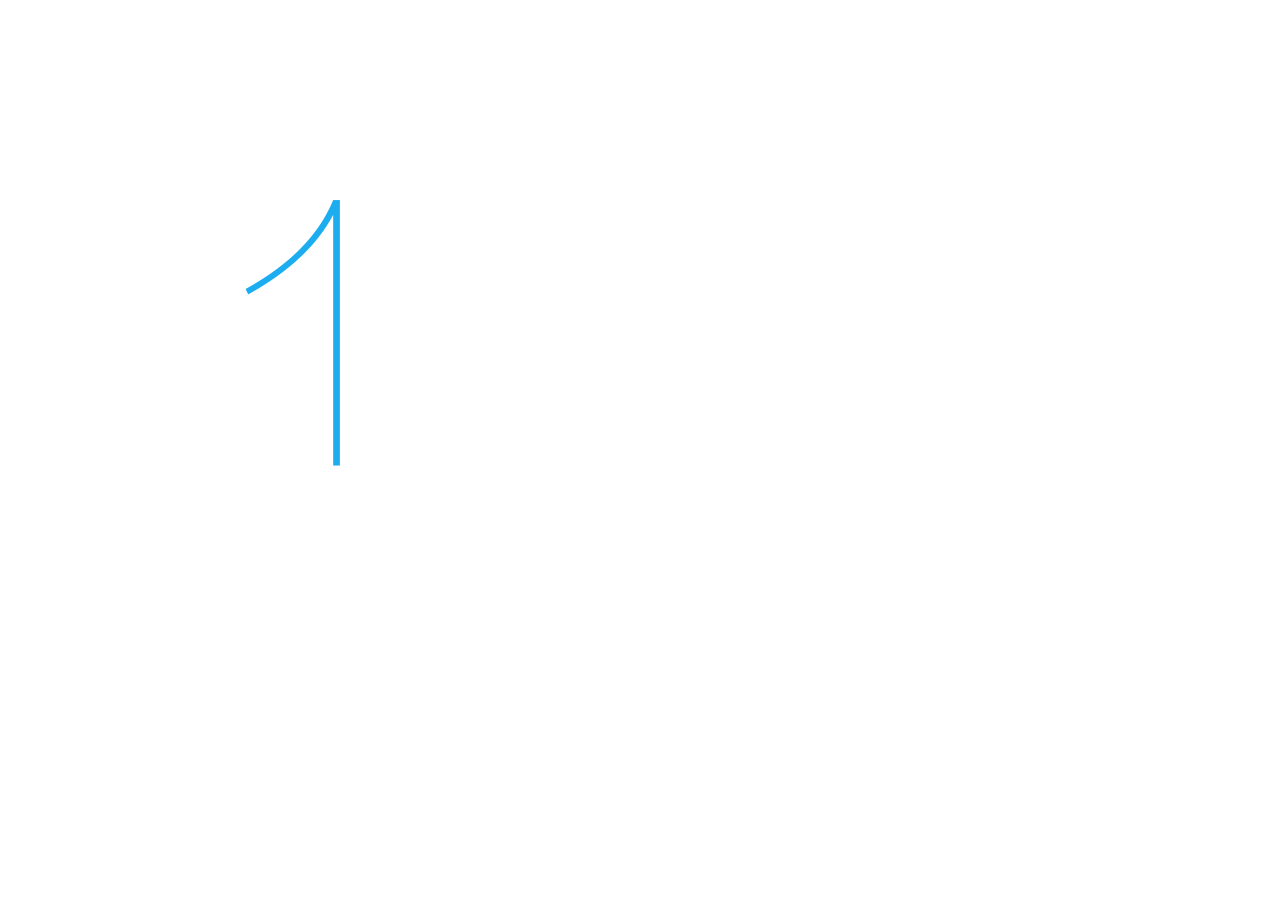
<file: count/index.html>
<!doctype html>
<html>
<head>
<meta charset="utf-8">
<meta name="renderer" content="webkit">
<title>数字翻页</title>
<meta name="keywords" content="" />
<meta name="description" content="" />
<link rel="shortcut icon" href="/favicon.ico" />
<link rel="stylesheet" type="text/css" href="style.css">
</head>
<body>
    <div class="stage-state-default">
    <ul class="stage-1-icon">
        <li class="stage-1-icon-1">
            <span class="stage-1-icon-top"></span>
            <span class="stage-1-icon-bottom"></span>
        </li>

        <li class="stage-1-icon-2">
            <span class="stage-1-icon-top"></span>
            <span class="stage-1-icon-bottom"></span>
        </li>
        <li class="stage-1-icon-3">
            <span class="stage-1-icon-top"></span>
            <span class="stage-1-icon-bottom"></span>
        </li>
        <li class="stage-1-icon-4">
            <span class="stage-1-icon-top"></span>
            <span class="stage-1-icon-bottom"></span>
        </li>
        <li class="stage-1-icon-5">
            <span class="stage-1-icon-top"></span>
            <span class="stage-1-icon-bottom"></span>
        </li>
        <li class="stage-1-icon-6">
            <span class="stage-1-icon-top"></span>
            <span class="stage-1-icon-bottom"></span>
        </li>
        <li class="stage-1-icon-7">
            <span class="stage-1-icon-top"></span>
            <span class="stage-1-icon-bottom"></span>
        </li>
    </ul>
    </div>
</body>
</html>
</file>
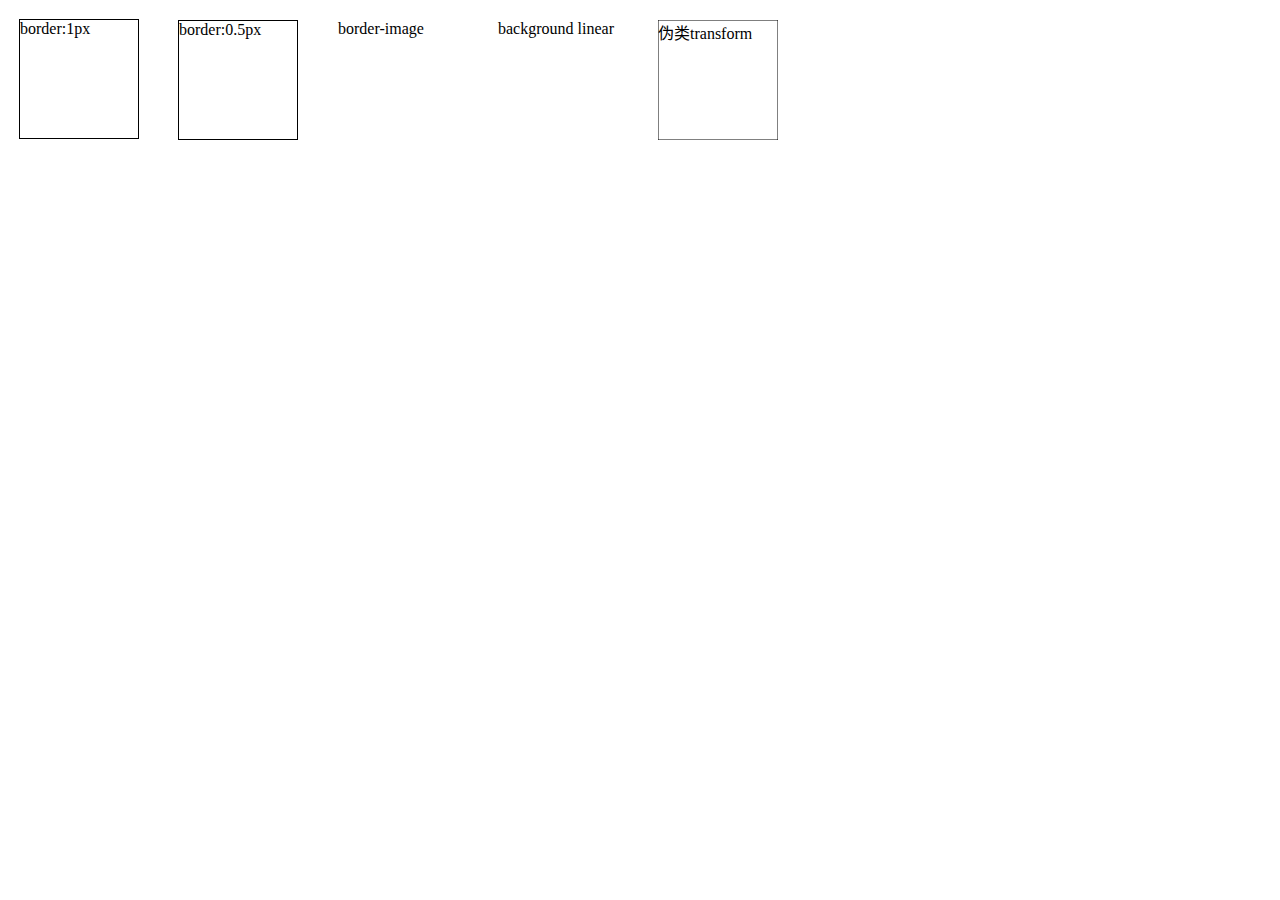
<file: demo/h5/1px.html>
<!DOCTYPE html>
<html lang="zh-CN">
    <head>
        <meta charset="utf-8">
        <meta content="width=device-width,initial-scale=1.0,maximum-scale=1.0,user-scalable=no" name="viewport">
        <meta content="yes" name="apple-mobile-web-app-capable">
        <meta content="black" name="apple-mobile-web-app-status-bar-style">
        <meta content="telephone=no" name="format-detection">
        <meta content="email=no" name="format-detection">
        <meta name="keywords" content="" />
        <meta name="description" content="" />
        <title>1px问题</title>
        <link rel="stylesheet" href="./css/style.css">
    </head>
    <body>
        <!-- 页面结构[[ -->
        <div class="px-box">border:1px</div>
        <div class="px-box-border">border:0.5px</div>
        <div class="px-box-bgimage">border-image</div>
        <div class="px-box-linear">background linear</div>
        <div class="px-box-ps">伪类transform</div>
        <!-- 页面结构]] -->
    </body>
    
</html>
</file>
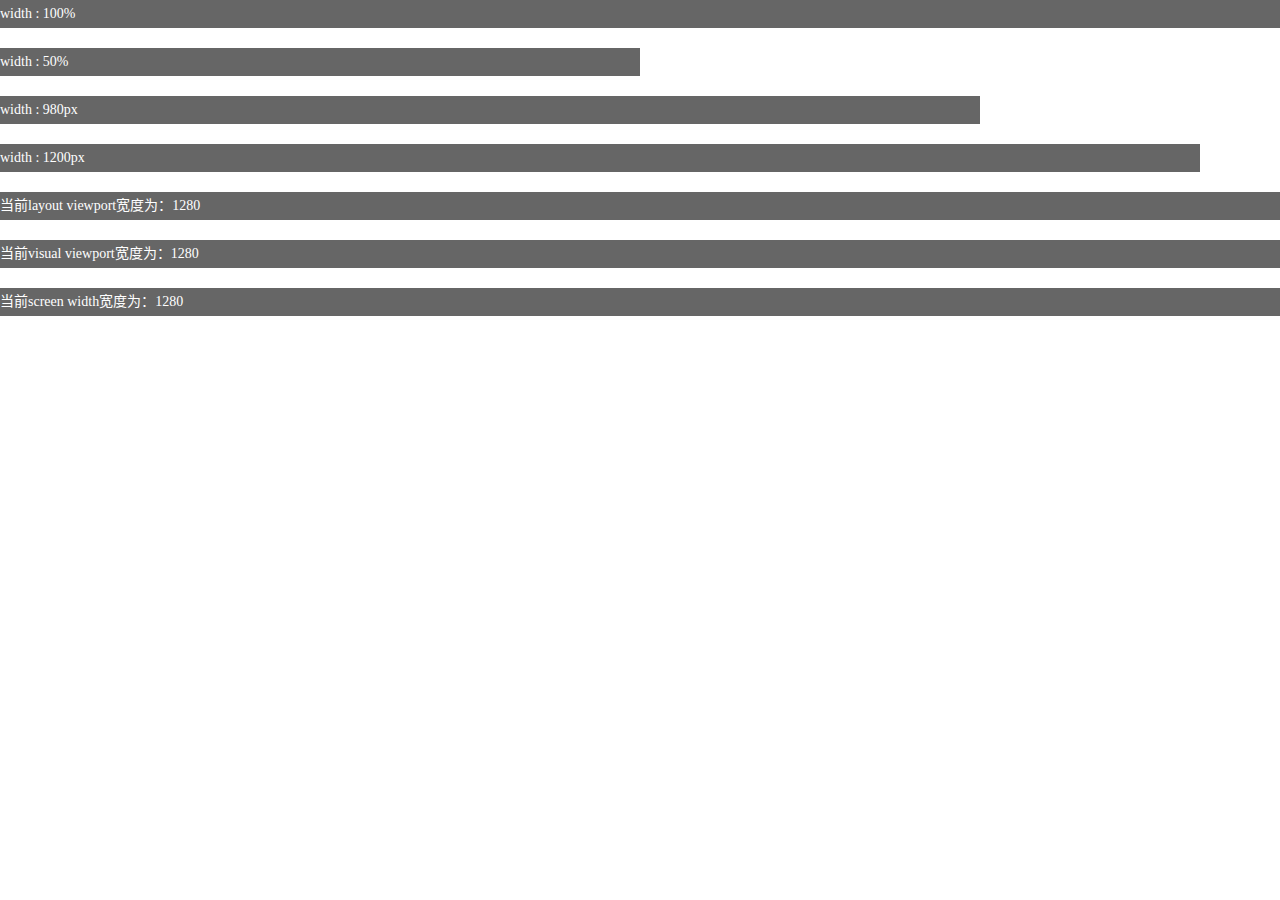
<file: demo/h5/device_width.html>
<!DOCTYPE html>
<html lang="zh-CN">
    <head>
        <meta charset="utf-8">
        <meta content="width=device-width,initial-scale=1.0,maximum-scale=1.0,user-scalable=no" name="viewport">
        <meta content="yes" name="apple-mobile-web-app-capable">
        <meta content="black" name="apple-mobile-web-app-status-bar-style">
        <meta content="telephone=no" name="format-detection">
        <meta content="email=no" name="format-detection">
        <meta name="keywords" content="" />
        <meta name="description" content="" />
        <title>device-width宽度测试</title>
        <link rel="stylesheet" href="./css/style.css">
    </head>
    <body>
        <!-- 页面结构[[ -->
        <div class="box" style="width: 100%">width : 100%</div>
        <div class="box" style="width: 50%">width : 50%</div>
        <div class="box" style="width: 980px">width : 980px</div>
        <div class="box" style="width: 1200px">width : 1200px</div>
        <div id="layout_viewport" class="box">layout viewport宽度</div>
        <div id="visual_viewport" class="box">visual viewport宽度</div>
        <div id="screen_width" class="box">device viewport宽度</div>
        <!-- 页面结构]] -->
    </body>
    <script>
        var layout_viewport = document.body.clientWidth;
        document.getElementById('layout_viewport').innerHTML = "当前layout viewport宽度为：" + layout_viewport;

        var visual_viewport = window.innerWidth;
        document.getElementById('visual_viewport').innerHTML = "当前visual viewport宽度为：" + visual_viewport;

        var screen_width = screen.width;
        document.getElementById('screen_width').innerHTML = "当前screen width宽度为：" + screen_width;
    </script>
</html>
</file>
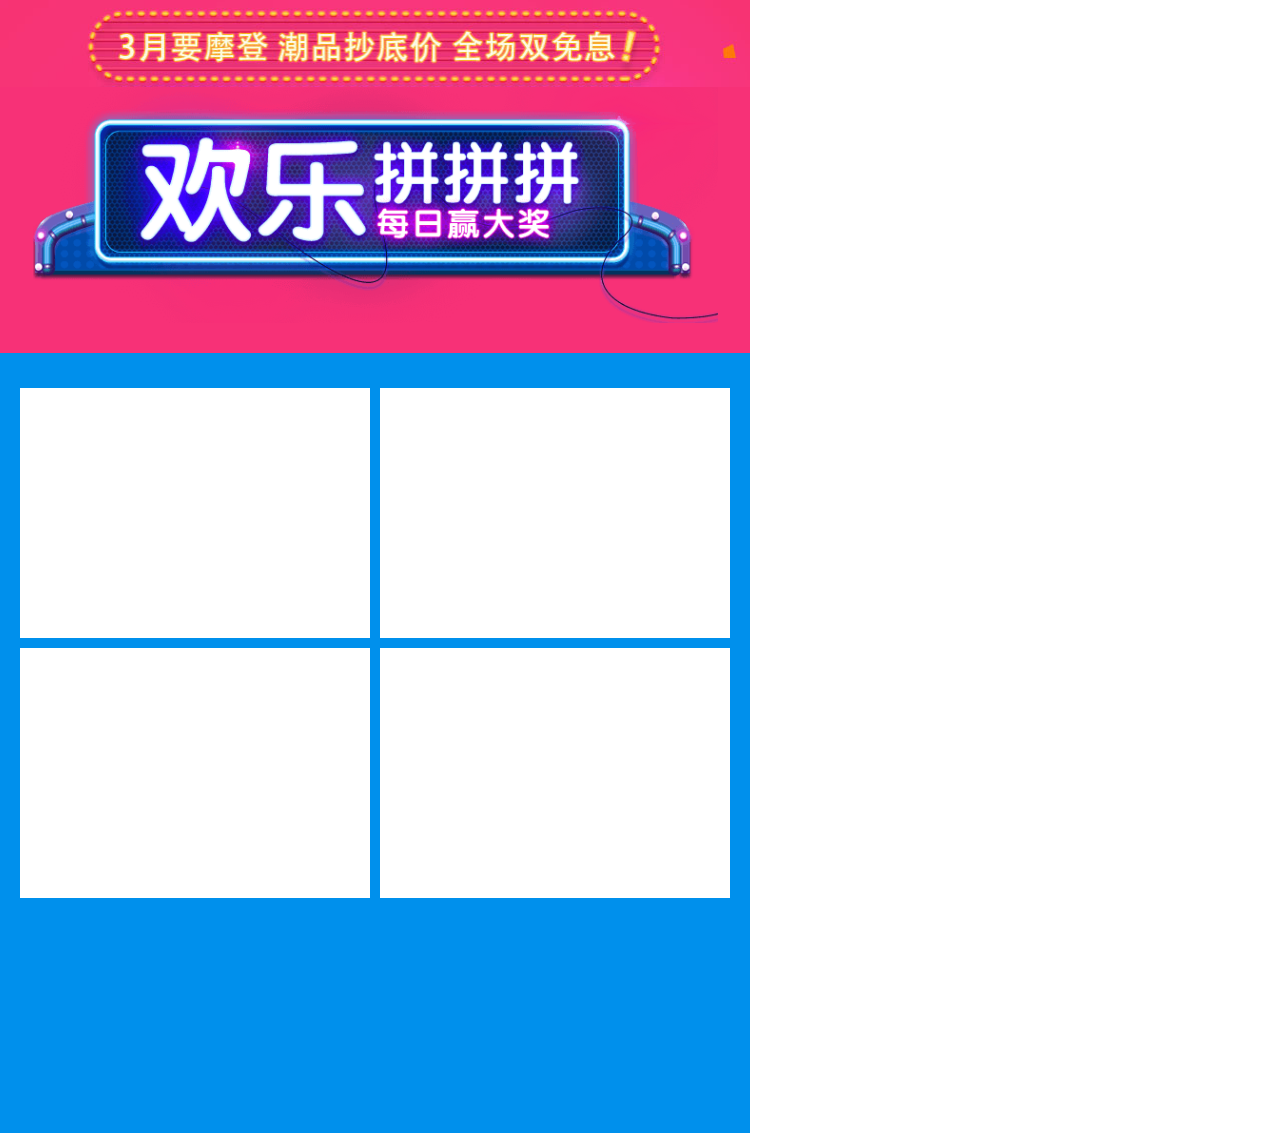
<file: demo/h5/fixwidth.html>
<!DOCTYPE html>
<html lang="zh-CN">
    <head>
        <meta charset="utf-8">
        <meta content="yes" name="apple-mobile-web-app-capable">
        <meta content="black" name="apple-mobile-web-app-status-bar-style">
        <meta content="telephone=no" name="format-detection">
        <meta content="email=no" name="format-detection">
        <meta name="keywords" content="" />
        <meta name="description" content="" />
        <!-- 设备判断js开始 -->
        <script type="text/javascript">
            if (/Android (\d+\.\d+)/.test(navigator.userAgent)) {
                var version = parseFloat(RegExp.$1)
                if (version > 2.3) {
                    var phoneScale = parseInt(window.screen.width) / 750
                    document.write('<meta name="viewport" content="width=750,minimum-scale=' + phoneScale + ',maximum-scale=' + phoneScale + ',target-densitydpi=device-dpi">')
                } else {
                    document.write('<meta name="viewport" content="width=750,target-densitydpi=device-dpi">')
                }
            } else {
                document.write('<meta name="viewport" content="width=750,user-scalable=no,minimal-ui">')
                //document.write('<meta name="viewport" content="width=375,initial-scale=0.5, maximum-scale=0.5, minimum-scale=0.5, user-scalable=no">')
            }
        </script>
        <title>viewport固定值的使用</title>
        <link rel="stylesheet" href="./css/fix.css">
    </head>
    <body>
        <!-- 页面结构[[ -->
        <article class="wrap">
            <img src="./img/banner.jpg"/>
            <section class="page">
                <img src="./img/head.png"/>
            </section>
            <section class="w750">
                <ul class="list">
                    <li><div></div></li>    
                    <li><div></div></li>    
                    <li><div></div></li>    
                    <li><div></div></li>    
                </ul>
            </section>
        </article>
        <!-- 页面结构]] -->
    </body>
</html>
</file>
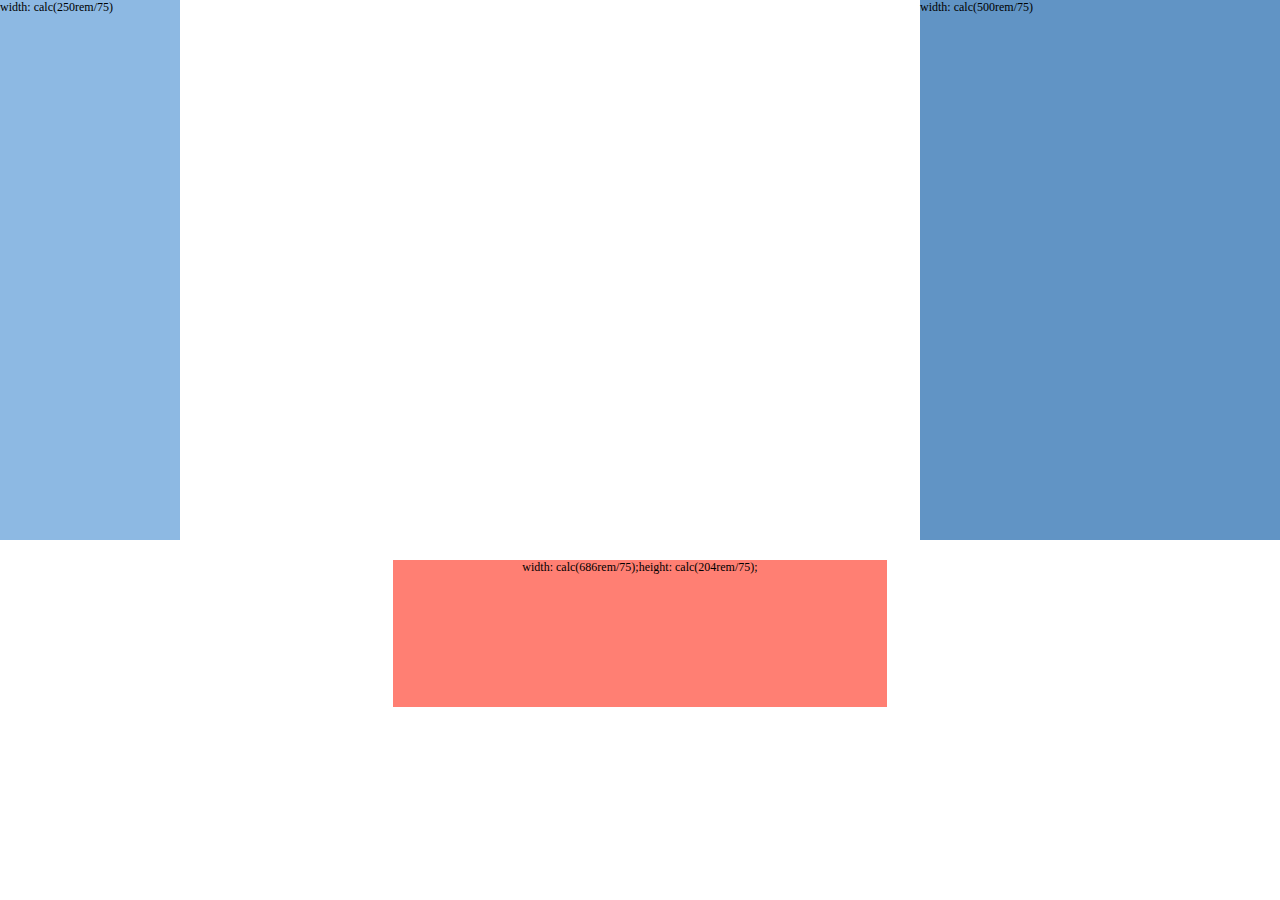
<file: demo/h5/flexible_rem.html>
<!DOCTYPE html>
<html lang="zh-CN">
    <head>
        <meta charset="utf-8">
        <meta content="width=device-width,initial-scale=1.0,maximum-scale=1.0,user-scalable=no" name="viewport">
        <meta content="yes" name="apple-mobile-web-app-capable">
        <meta content="black" name="apple-mobile-web-app-status-bar-style">
        <meta content="telephone=no" name="format-detection">
        <meta content="email=no" name="format-detection">
        <meta name="keywords" content="" />
        <meta name="description" content="" />
        <title>Flexible方案</title>
        <link rel="stylesheet" href="./css/flexible.css">
        <script src="./js/flexible.js"></script>
    </head>
    <body>
        <!-- 页面结构[[ -->
        <div class="full">
            <div class="full-l">width: calc(250rem/75)</div>
            <div class="full-r">width: calc(500rem/75)</div>
        </div>
        <section class="center">
            <div class="pink">width: calc(686rem/75);height: calc(204rem/75);</div>
        </section>
        <!-- 页面结构]] -->
    </body>
</html>
</file>
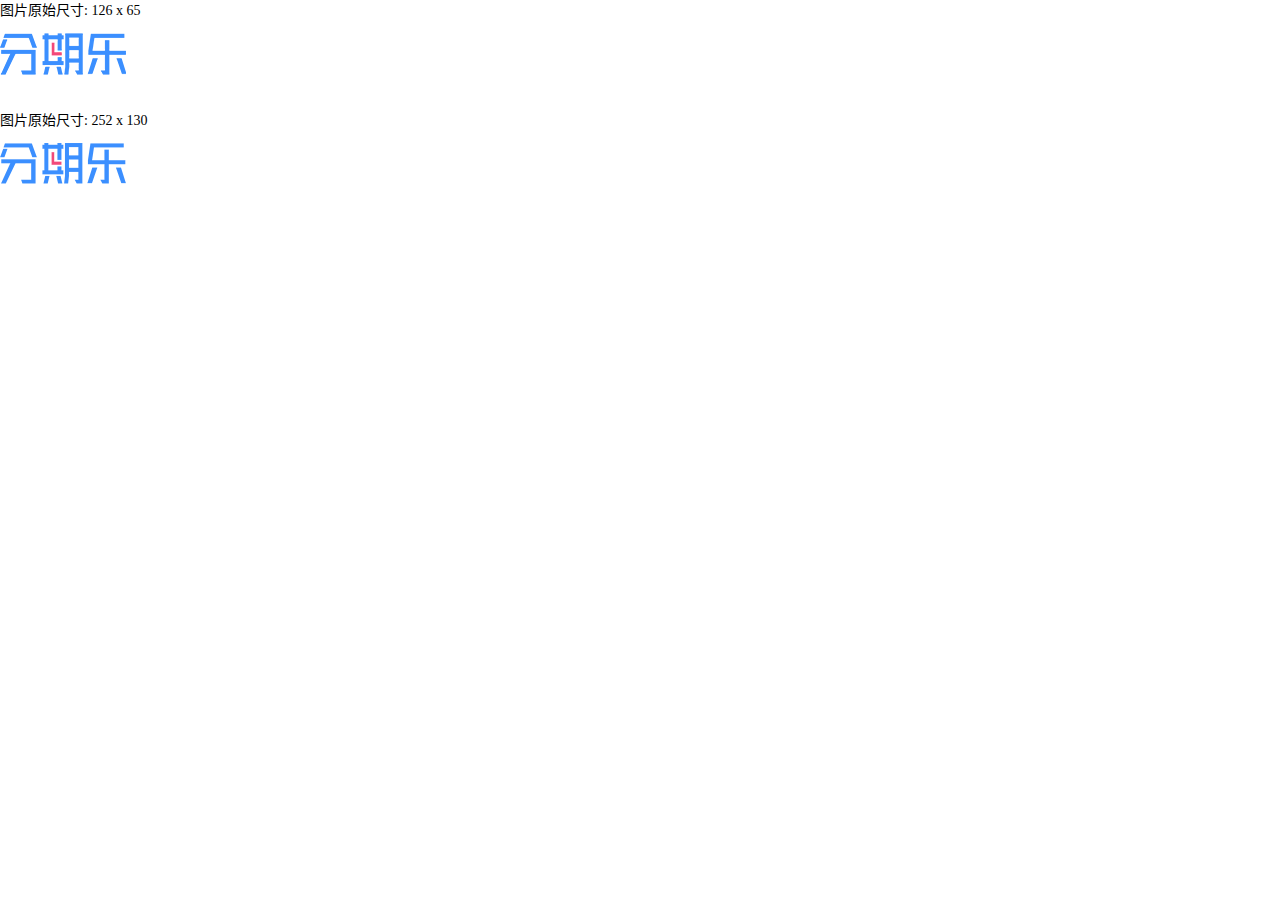
<file: demo/h5/image.html>
<!DOCTYPE html>
<html lang="zh-CN">
    <head>
        <meta charset="utf-8">
        <meta content="width=device-width,initial-scale=1.0,maximum-scale=1.0,user-scalable=no" name="viewport">
        <meta content="yes" name="apple-mobile-web-app-capable">
        <meta content="black" name="apple-mobile-web-app-status-bar-style">
        <meta content="telephone=no" name="format-detection">
        <meta content="email=no" name="format-detection">
        <meta name="keywords" content="" />
        <meta name="description" content="" />
        <title>图片为什么会模糊？</title>
        <link rel="stylesheet" href="./css/style.css">
    </head>
    <body>
        <!-- 页面结构[[ -->
        <div class="mb20">
            <p class="text">图片原始尺寸: 126 x 65</p>
            <img src="./img/1.png" alt="" width="126" height="65">
        </div>
        <div class="mb20">
            <p class="text">图片原始尺寸: 252 x 130</p>
            <img src="./img/1x2.png" alt="" width="126" height="65">
        </div>
        <!-- 页面结构]] -->
    </body>
    
</html>
</file>
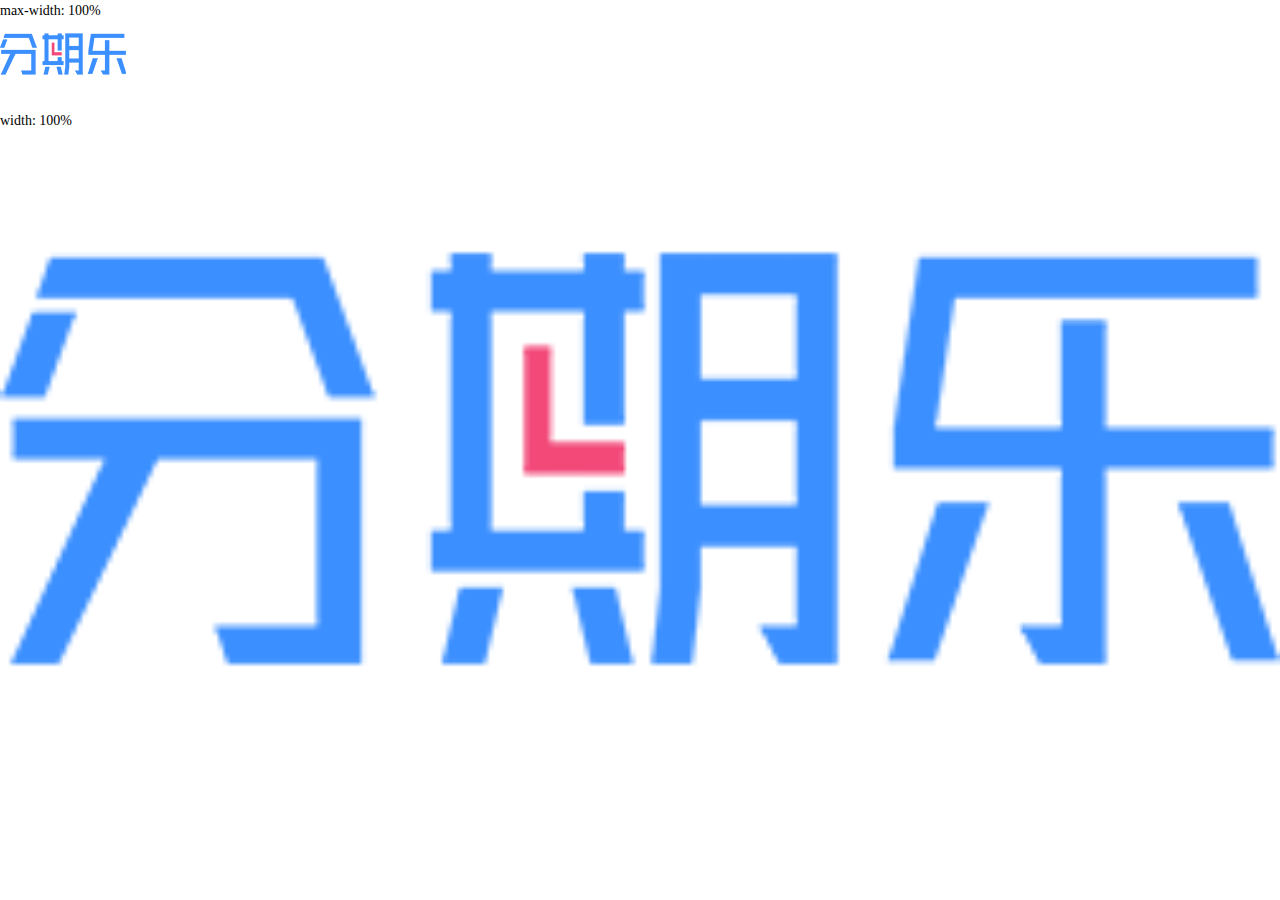
<file: demo/h5/image_width.html>
<!DOCTYPE html>
<html lang="zh-CN">
    <head>
        <meta charset="utf-8">
        <meta content="width=device-width,initial-scale=1.0,maximum-scale=1.0,user-scalable=no" name="viewport">
        <meta content="yes" name="apple-mobile-web-app-capable">
        <meta content="black" name="apple-mobile-web-app-status-bar-style">
        <meta content="telephone=no" name="format-detection">
        <meta content="email=no" name="format-detection">
        <meta name="keywords" content="" />
        <meta name="description" content="" />
        <title>max-width和width的区别</title>
        <link rel="stylesheet" href="./css/style.css">
    </head>
    <body>
        <!-- 页面结构[[ -->
        <div class="mb20">
            <p class="text">max-width: 100%</p>
            <img src="./img/1.png" alt="" class="max-width">
        </div>
        <div class="mb20">
            <p class="text">width: 100%</p>
            <img src="./img/1x2.png" alt="" class="width">
        </div>
        <!-- 页面结构]] -->
    </body>
    
</html>
</file>
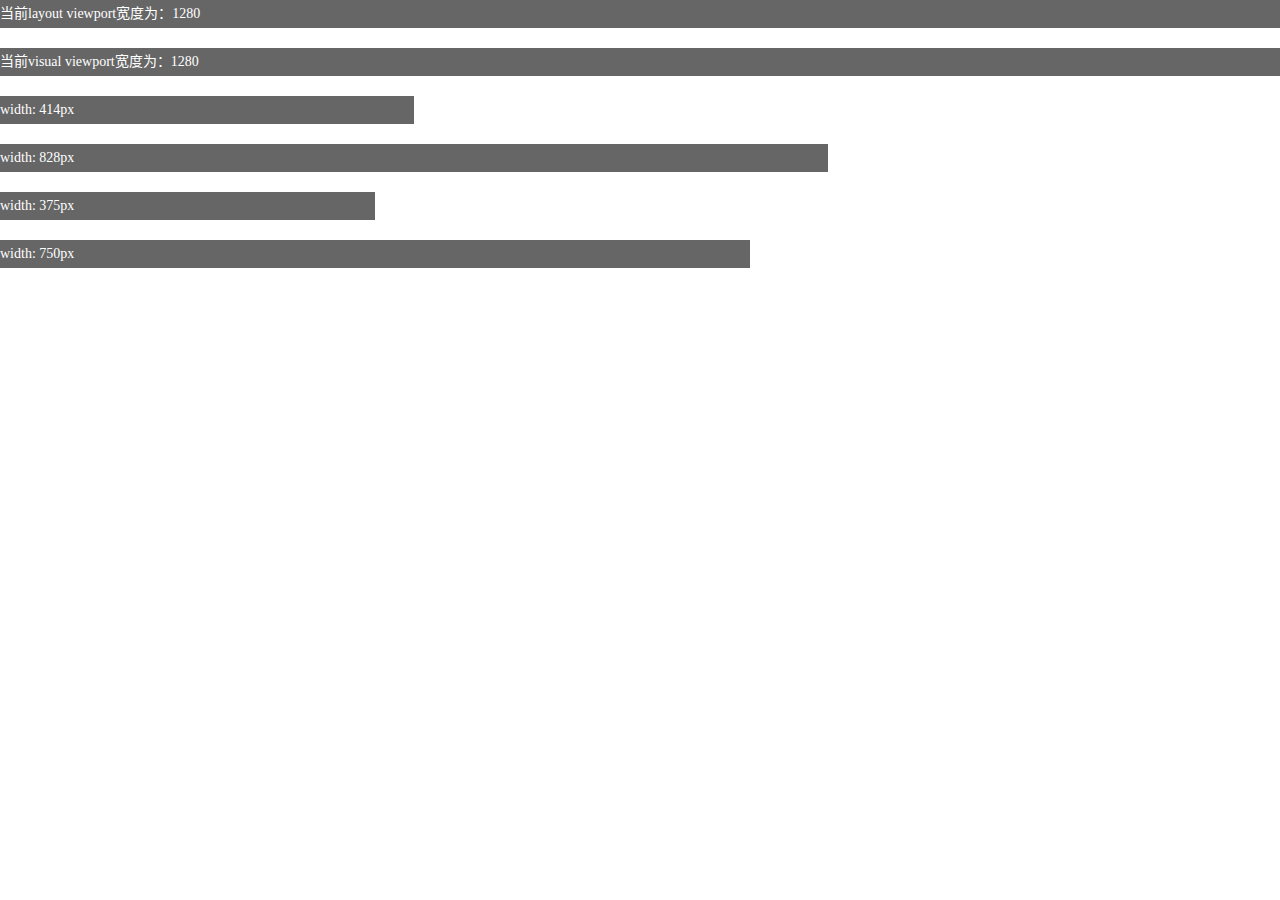
<file: demo/h5/initial_scale.html>
<!DOCTYPE html>
<html lang="zh-CN">
    <head>
        <meta charset="utf-8">
        <meta content="yes" name="apple-mobile-web-app-capable">
        <meta content="black" name="apple-mobile-web-app-status-bar-style">
        <meta content="telephone=no" name="format-detection">
        <meta content="email=no" name="format-detection">
        <meta name="keywords" content="" />
        <meta name="description" content="" />
        <meta name="viewport" content="initial-scale=0.5,user-scalable=no">
        <title>intitial-scale</title>
        <link rel="stylesheet" href="./css/style.css">
    </head>
    <body>
        <!-- 页面结构[[ -->
        <div id="layout_viewport" class="box">layout viewport宽度</div>
        <div id="visual_viewport" class="box">visual viewport宽度</div>
        <div class="box" style="width: 414px">width: 414px</div>
        <div class="box" style="width: 828px">width: 828px</div>
        <div class="box" style="width: 375px">width: 375px</div>
        <div class="box" style="width: 750px">width: 750px</div>
        <!-- 页面结构]] -->
    </body>
    <script>
        var layout_viewport = document.body.clientWidth;
        document.getElementById('layout_viewport').innerHTML = "当前layout viewport宽度为：" + layout_viewport;

        var visual_viewport = window.innerWidth;
        
        //var visual_viewport = parseInt(window.screen.width);
        document.getElementById('visual_viewport').innerHTML = "当前visual viewport宽度为：" + visual_viewport;
        
        /*
        document.body.addEventListener('gestureend', function() {
            alert(window.innerWidth);
        }, false);*/
    </script>
</html>
</file>
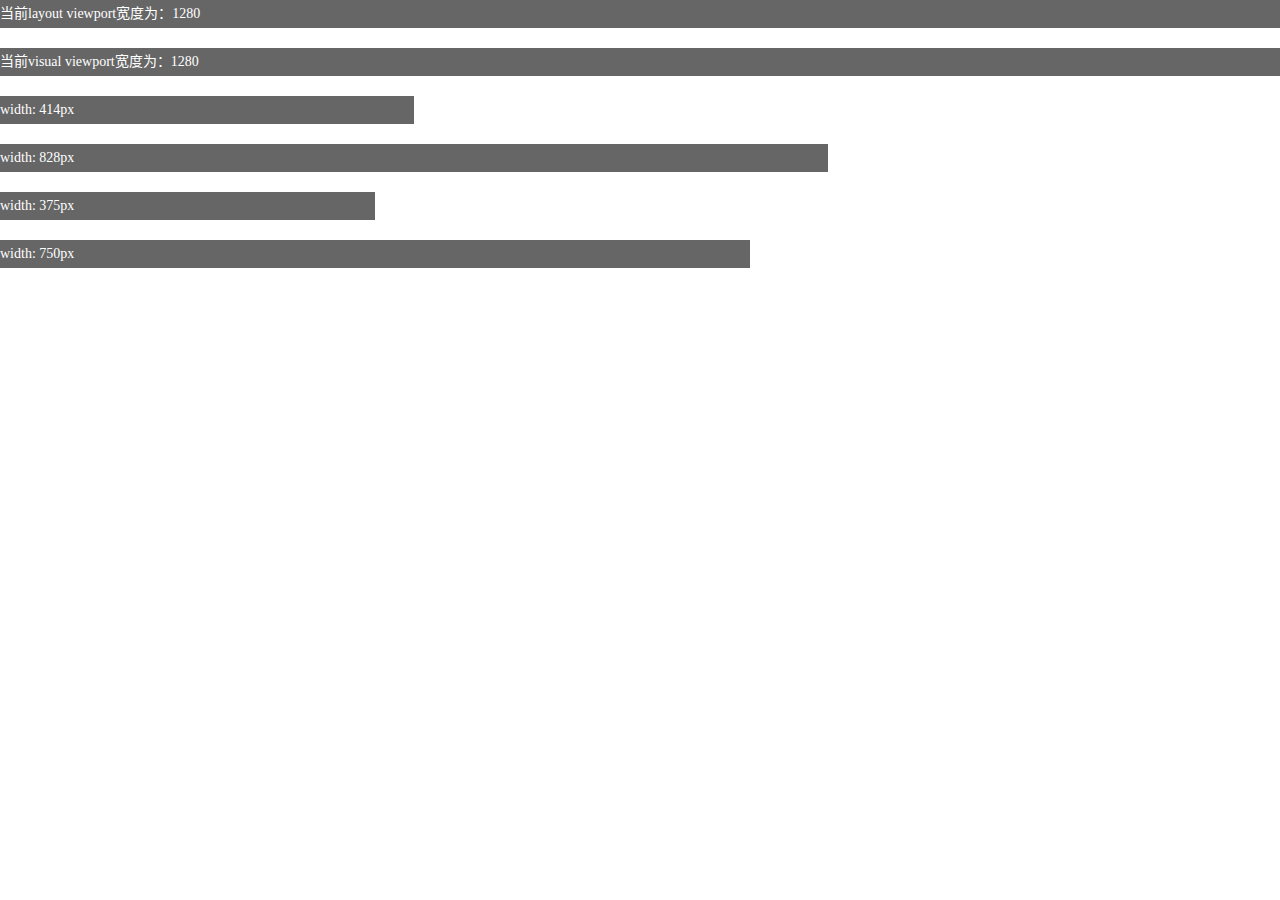
<file: demo/h5/initial_scale_width.html>
<!DOCTYPE html>
<html lang="zh-CN">
    <head>
        <meta charset="utf-8">
        <meta content="yes" name="apple-mobile-web-app-capable">
        <meta content="black" name="apple-mobile-web-app-status-bar-style">
        <meta content="telephone=no" name="format-detection">
        <meta content="email=no" name="format-detection">
        <meta name="keywords" content="" />
        <meta name="description" content="" />
        <meta name="viewport" content="width=750,user-scalable=no">
        <title>只设置width=750</title>
        <link rel="stylesheet" href="./css/style.css">
    </head>
    <body>
        <!-- 页面结构[[ -->
        <div id="layout_viewport" class="box">layout viewport宽度</div>
        <div id="visual_viewport" class="box">visual viewport宽度</div>
        <div class="box" style="width: 414px">width: 414px</div>
        <div class="box" style="width: 828px">width: 828px</div>
        <div class="box" style="width: 375px">width: 375px</div>
        <div class="box" style="width: 750px">width: 750px</div>
        <!-- 页面结构]] -->
    </body>
    <script>
        var layout_viewport = document.body.clientWidth;
        document.getElementById('layout_viewport').innerHTML = "当前layout viewport宽度为：" + layout_viewport;

        var visual_viewport = window.innerWidth;
        
        //var visual_viewport = parseInt(window.screen.width);
        document.getElementById('visual_viewport').innerHTML = "当前visual viewport宽度为：" + visual_viewport;
        
        /*
        document.body.addEventListener('gestureend', function() {
            alert(window.innerWidth);
        }, false);*/
    </script>
</html>
</file>
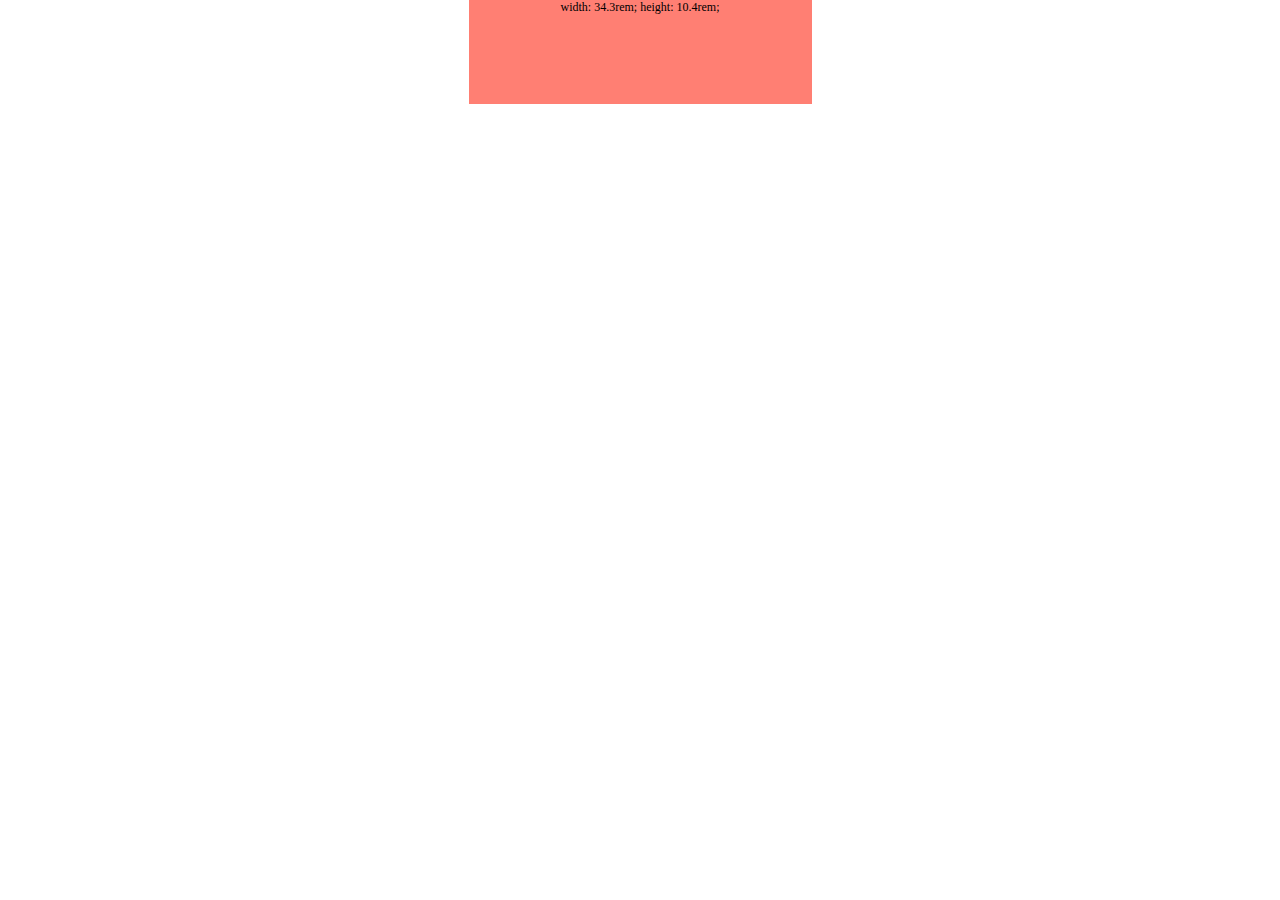
<file: demo/h5/rem.html>
<!DOCTYPE html>
<html lang="zh-CN" class="hundred">
    <head>
        <meta charset="utf-8">
        <meta content="width=device-width,initial-scale=1.0,maximum-scale=1.0,user-scalable=no" name="viewport">
        <meta content="yes" name="apple-mobile-web-app-capable">
        <meta content="black" name="apple-mobile-web-app-status-bar-style">
        <meta content="telephone=no" name="format-detection">
        <meta content="email=no" name="format-detection">
        <meta name="keywords" content="" />
        <meta name="description" content="" />
        <title>rem的实现</title>
        <link rel="stylesheet" href="./css/rem.css">
    </head>
    <body>
        <!-- 页面结构[[ -->
        <section class="center">
            <div class="pink">width: 34.3rem; height: 10.4rem;</div>
        </section>
        <!-- 页面结构]] -->
    </body>
</html>
</file>
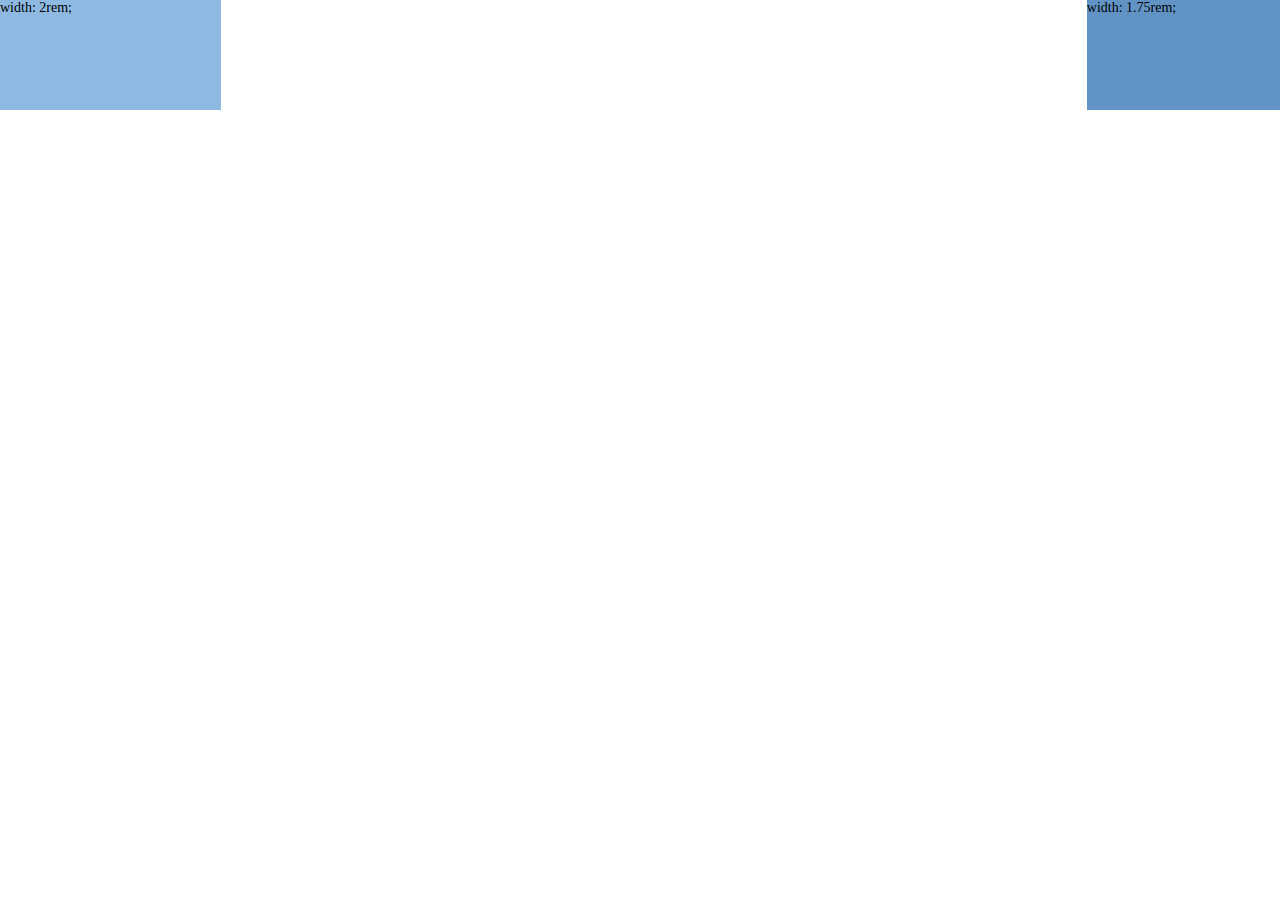
<file: demo/h5/rem1.html>
<!DOCTYPE html>
<html lang="zh-CN" class="hundred">
    <head>
        <meta charset="utf-8">
        <meta content="width=device-width,initial-scale=1.0,maximum-scale=1.0,user-scalable=no" name="viewport">
        <meta content="yes" name="apple-mobile-web-app-capable">
        <meta content="black" name="apple-mobile-web-app-status-bar-style">
        <meta content="telephone=no" name="format-detection">
        <meta content="email=no" name="format-detection">
        <meta name="keywords" content="" />
        <meta name="description" content="" />
        <title>rem的实现</title>
        <link rel="stylesheet" href="./css/rem1.css">
    </head>
    <body>
        <div class="full">
            <div class="full-l">width: 2rem;</div>
            <div class="full-r">width: 1.75rem;</div>
        </div>
        <!-- 页面结构]] -->
    </body>
</html>
</file>
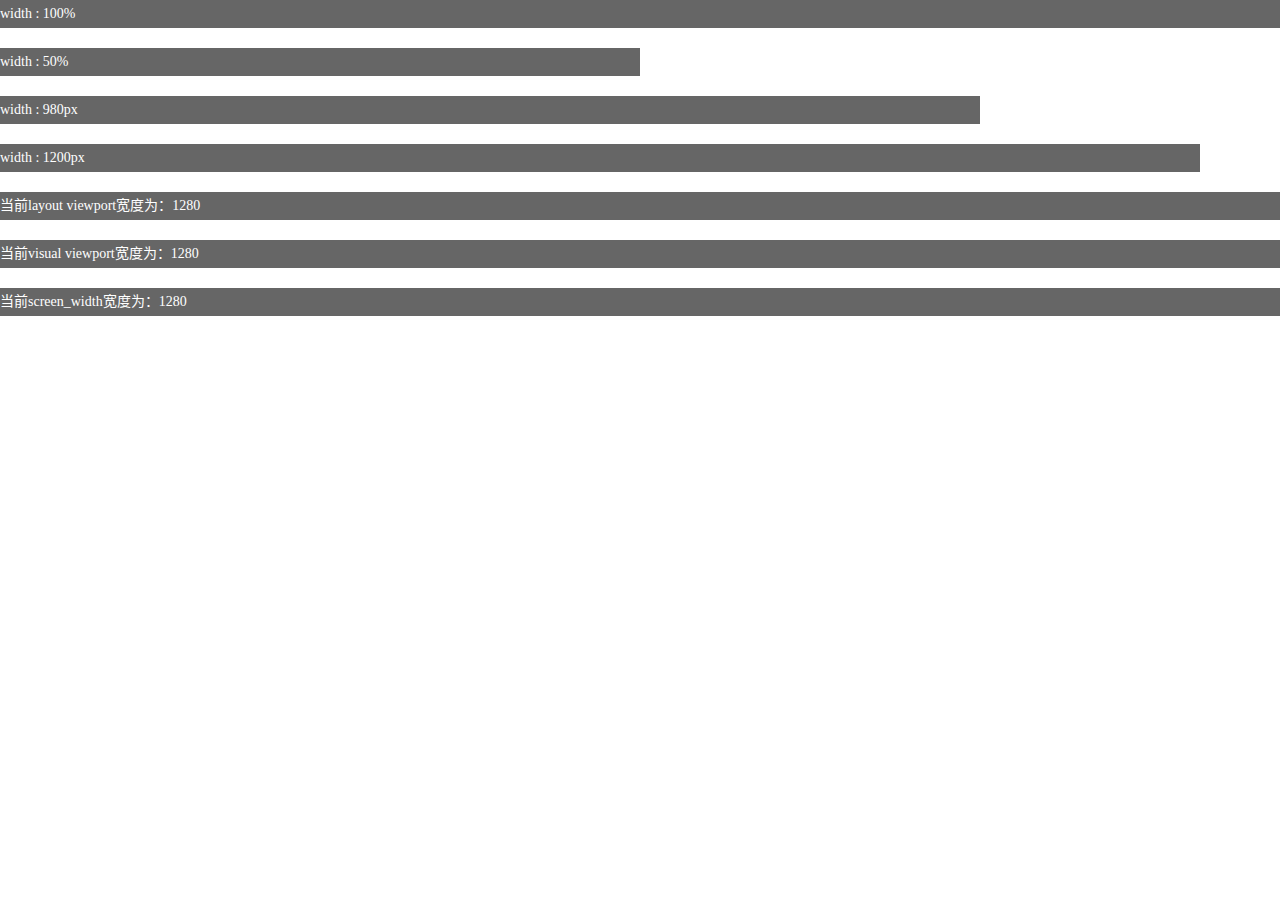
<file: demo/h5/viewport.html>
<!DOCTYPE html>
<html lang="zh-CN">
    <head>
        <meta charset="utf-8">
        <meta content="yes" name="apple-mobile-web-app-capable">
        <meta content="black" name="apple-mobile-web-app-status-bar-style">
        <meta content="telephone=no" name="format-detection">
        <meta content="email=no" name="format-detection">
        <meta name="keywords" content="" />
        <meta name="description" content="" />
        <title>viewport默认宽度</title>
        <link rel="stylesheet" href="./css/style.css">
    </head>
    <body>
        <!-- 页面结构[[ -->
        <div class="box" style="width: 100%">width : 100%</div>
        <div class="box" style="width: 50%">width : 50%</div>
        <div class="box" style="width: 980px">width : 980px</div>
        <div class="box" style="width: 1200px">width : 1200px</div>
        <div id="layout_viewport" class="box">layout viewport宽度</div>
        <div id="visual_viewport" class="box">visual viewport宽度</div>
        <div id="screen_width" class="box">screen_width宽度</div>

        <!-- 页面结构]] -->
    </body>
    <script>
        var layout_viewport = document.body.clientWidth;
        document.getElementById('layout_viewport').innerHTML = "当前layout viewport宽度为：" + layout_viewport;

        var visual_viewport = window.innerWidth;
        //var visual_viewport = parseInt(window.screen.width);
        document.getElementById('visual_viewport').innerHTML = "当前visual viewport宽度为：" + visual_viewport;
        
        var screen_width = screen.width;
        document.getElementById('screen_width').innerHTML = "当前screen_width宽度为：" + screen_width;

        //手指缩放其实是在改变虚拟窗口的大小
        document.addEventListener('DOMContentLoaded',function() {
                document.addEventListener('touchstart',function (ev) {//手指点下
                   document.addEventListener('touchmove',function (ev) { //手指移动的时候
                       if(ev.tatgetTouches.length==2){//判断移动的时候是否是两根手指
                           visual_viewport = window.innerWidth;
                           document.getElementById('visual_viewport').innerHTML = "当前visual viewport宽度为：" + visual_viewport;
                       }
                   },false)
                },false)
            },false)
    </script>
</html>
</file>
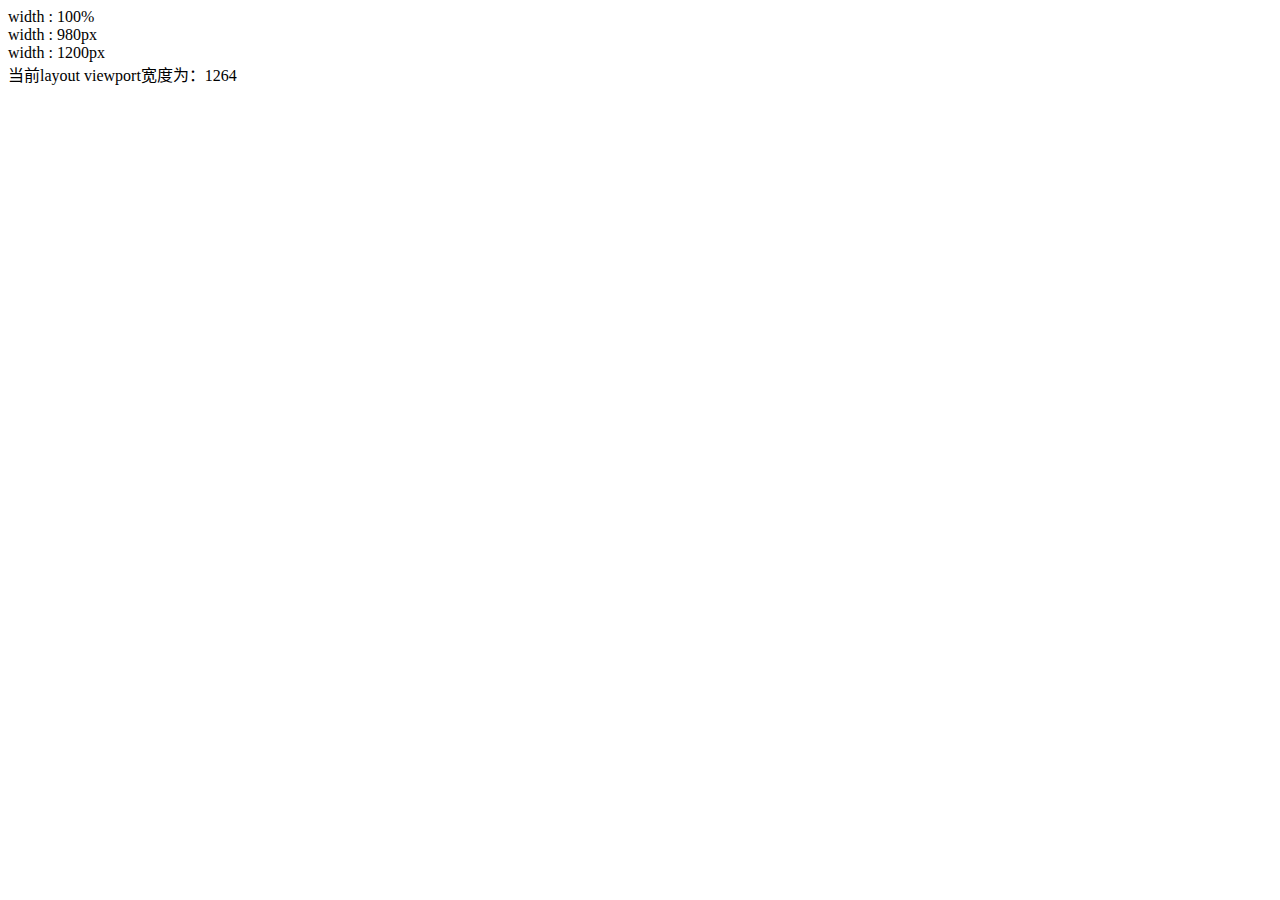
<file: demo/h5/viewport_width.html>
<!DOCTYPE html>
<html lang="zh-CN">
    <head>
        <meta charset="utf-8">
        <meta content="yes" name="apple-mobile-web-app-capable">
        <meta content="black" name="apple-mobile-web-app-status-bar-style">
        <meta content="telephone=no" name="format-detection">
        <meta content="email=no" name="format-detection">
        <meta name="keywords" content="" />
        <meta name="description" content="" />
        <meta name="page" content=",SALE,201712310000001,INDEX," />

        <title>layout viewport和visual viewport</title>
        <link rel="stylesheet" href="">
    </head>
    <body>
        <!-- 页面结构[[ -->
        <div class="box" style="width: 100%">width : 100%</div>
        <div class="box" style="width: 980px">width : 980px</div>
        <div class="box" style="width: 1200px">width : 1200px</div>
        <div id="layout_viewport" class="box">layout viewport宽度</div>
        <!-- <div id="visual_viewport" class="box">visual viewport宽度</div> -->
        <!-- 页面结构]] -->
    </body>
    <script>
        var layout_viewport = document.body.clientWidth;
        document.getElementById('layout_viewport').innerHTML = "当前layout viewport宽度为：" + layout_viewport;

        /*
        var visual_viewport = parseInt(window.screen.width);
        document.getElementById('visual_viewport').innerHTML = "当前visual viewport宽度为：" + visual_viewport;
        document.getElementById('visual_viewport').style.width = visual_viewport + "px";
        */
    </script>
</html>
</file>
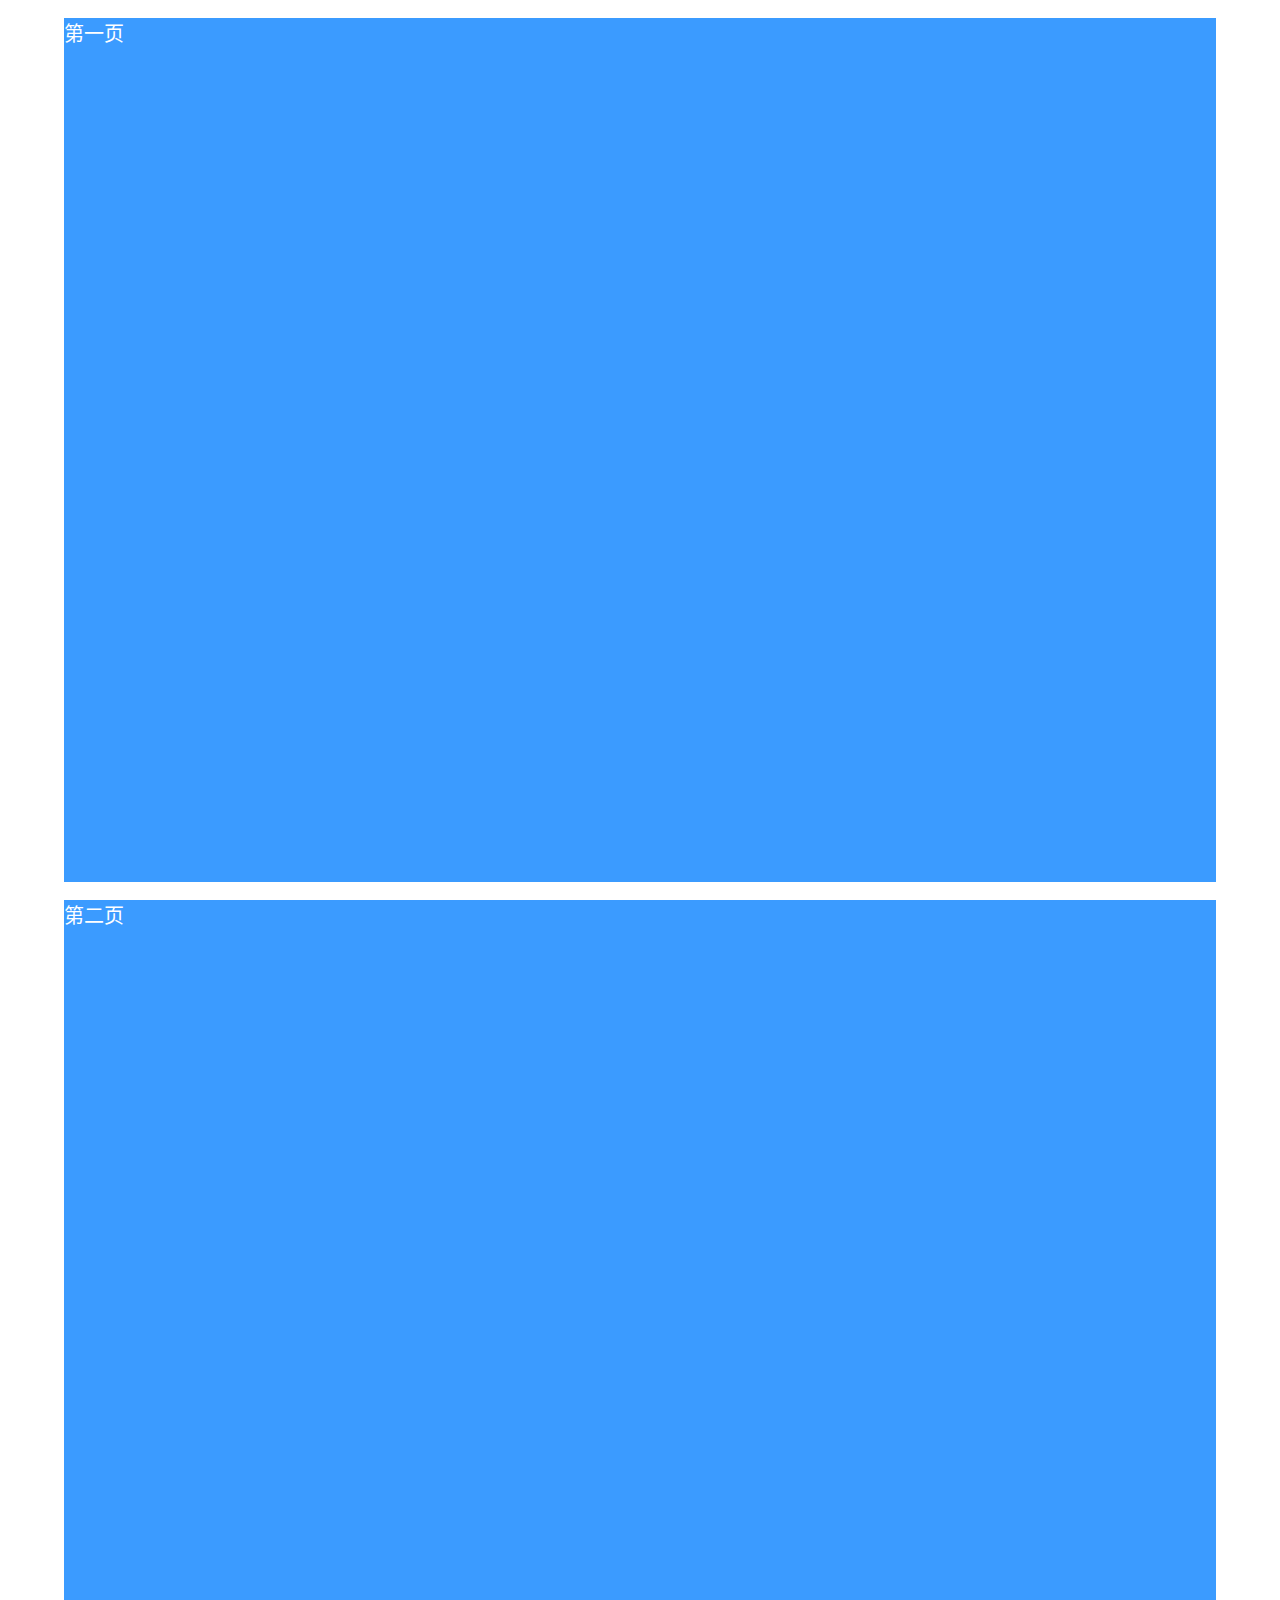
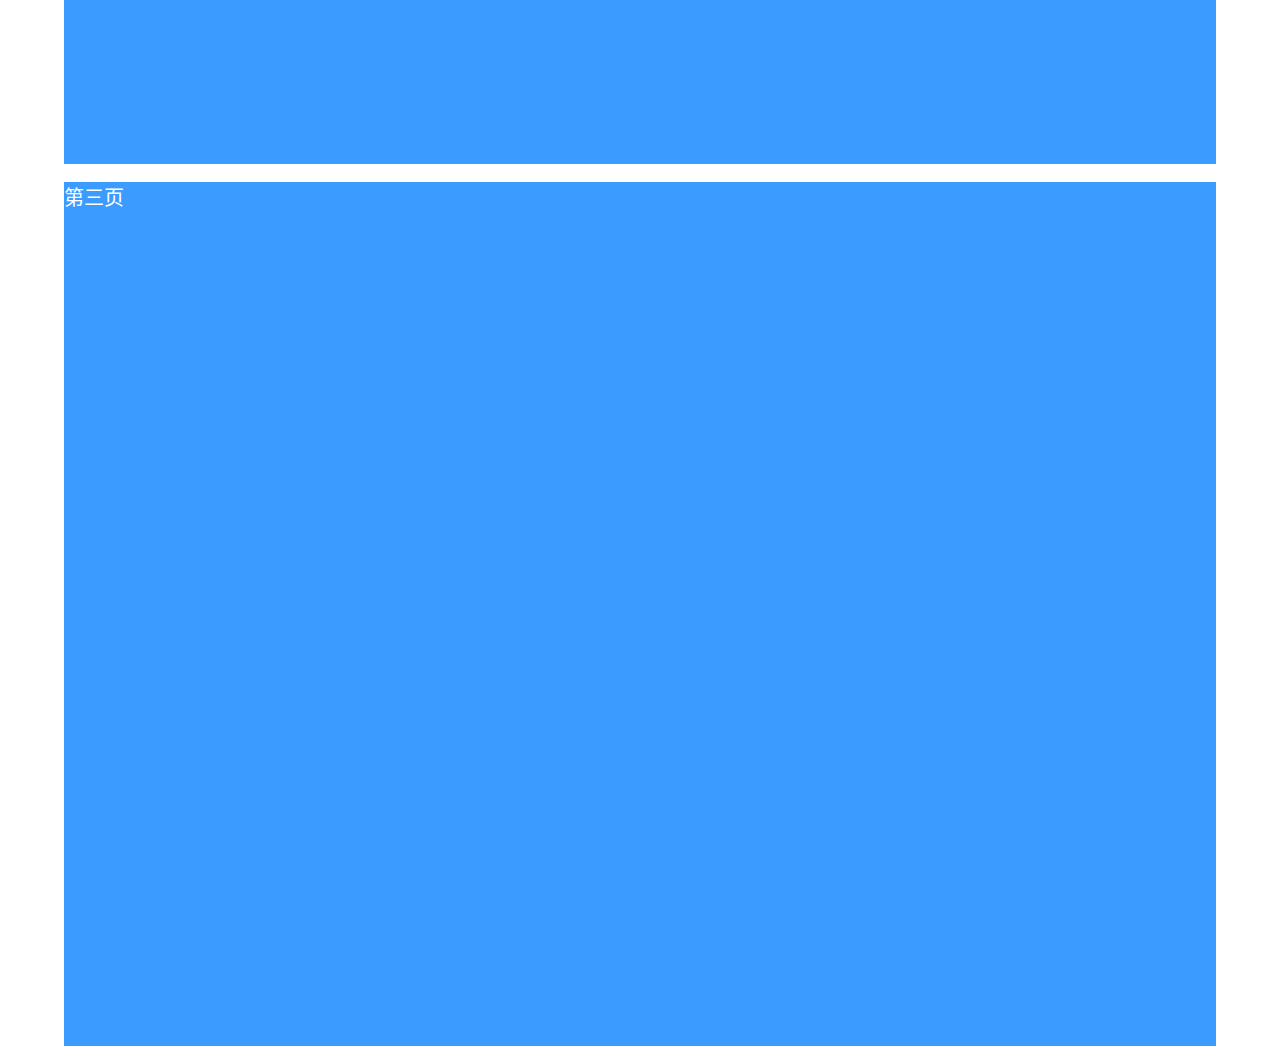
<file: demo/h5/vw.html>
<!DOCTYPE html>
<html lang="zh-CN">
    <head>
        <meta charset="utf-8">
        <meta content="width=device-width,initial-scale=1.0,maximum-scale=1.0,user-scalable=no" name="viewport">
        <meta content="yes" name="apple-mobile-web-app-capable">
        <meta content="black" name="apple-mobile-web-app-status-bar-style">
        <meta content="telephone=no" name="format-detection">
        <meta content="email=no" name="format-detection">
        <meta name="keywords" content="" />
        <meta name="description" content="" />
        <title>vw vh的使用</title>
        <link rel="stylesheet" href="./css/vw.css">
    </head>
    <body>
        <!-- 页面结构[[ -->
        <!--
        <div class="full">
            <div class="full-l">width: calc(250vw*10/75)</div>
            <div class="full-r">width: calc(500vw*10/75)</div>
        </div>
        <section class="center">
            <div class="pink">width: calc(686vw*10/75); <br> height: calc(204vw*10/75);</div>
        </section>
        -->

        <article class="page">第一页</article>
        <article class="page">第二页</article>
        <article class="page">第三页</article>
        <!-- 页面结构]] -->

    </body>
</html>
</file>
<file: count/style.css>
@charset "utf-8";

*{
    margin:0;
    padding: 0;
}
ul,li{
    list-style-type: none;
}
.stage-1-icon{
    width: 184px;
    height: 269px;
    position: absolute;
    top: 200px;
    left: 200px;
    -webkit-perspective:900px;
}

.stage-1-icon-top, 
.stage-1-icon-bottom{
    display: block;
    width: 184px;
    background-repeat: no-repeat;
    position: absolute;
    left: 0;
    background-color: #fff;
}

.stage-1-icon-top{
    height: 134px;
    background-position: center 0;
    transform-origin:center bottom;
    
}
.stage-1-icon-bottom{
    height: 135px;
    top: 134px;
    background-position: center -134px;
    transform-origin:center top;
}
.stage-1-icon-1 .stage-1-icon-top, 
.stage-1-icon-1 .stage-1-icon-bottom{
    z-index: 7;
    background-image: url(img/bg-number-1.png);
}
.stage-1-icon-2 .stage-1-icon-top, 
.stage-1-icon-2 .stage-1-icon-bottom{
    z-index: 6;
    background-image: url(img/bg-number-2.png);
}
.stage-1-icon-3 .stage-1-icon-top, 
.stage-1-icon-3 .stage-1-icon-bottom{
    z-index: 5;
    background-image: url(img/bg-number-3.png);
}
.stage-1-icon-4 .stage-1-icon-top, 
.stage-1-icon-4 .stage-1-icon-bottom{
    z-index: 4;
    background-image: url(img/bg-number-4.png);
}
.stage-1-icon-5 .stage-1-icon-top, 
.stage-1-icon-5 .stage-1-icon-bottom{
    z-index: 3;
    background-image: url(img/bg-number-5.png);
}
.stage-1-icon-6 .stage-1-icon-top, 
.stage-1-icon-6 .stage-1-icon-bottom{
    z-index: 2;
    background-image: url(img/bg-number-6.png);
}
.stage-1-icon-7 .stage-1-icon-top, 
.stage-1-icon-7 .stage-1-icon-bottom{
    z-index: 1;
    background-image: url(img/bg-number-7.png);
}

@-webkit-keyframes flipover-bottom {
    0% {
        z-index: 7;

        -webkit-transform: rotateX(180deg);

        background-color: #fff;
    }50% {

        z-index: 7;

        -webkit-transform: rotateX(90deg);

        background-color: #efefef;
    }51% {

        z-index: 8;
    }100% {

        z-index: 8;

        -webkit-transform: rotateX(0);

        background-color: #fff;
    }
}

@-webkit-keyframes flipover-top {
    0% {
        z-index: 8;

        -webkit-transform: rotateX(0);

        background-color: #fff;
    }50% {

        z-index: 8;

        -webkit-transform: rotateX(-90deg);

        background-color: #efefef;
    }51% {

        z-index: 7;

        opacity: 1;
    }100% {

        z-index: 7;

        -webkit-transform: rotateX(-180deg);

        opacity: 0;
        background-color: #fff;
    }
}

.stage-state-default .stage-1-icon-bottom {

    -webkit-transform: translateX(0) translateY(0) translateZ(0) rotateX(180deg) rotateY(0) rotateZ(0) rotate(0) scale(1);
       -moz-transform: translateX(0) translateY(0) translateZ(0) rotateX(180deg) rotateY(0) rotateZ(0) rotate(0) scale(1);
        -ms-transform: translateX(0) translateY(0) translateZ(0) rotateX(180deg) rotateY(0) rotateZ(0) rotate(0) scale(1);
         -o-transform: translateX(0) translateY(0) translateZ(0) rotateX(180deg) rotateY(0) rotateZ(0) rotate(0) scale(1);
            transform: translateX(0) translateY(0) translateZ(0) rotateX(180deg) rotateY(0) rotateZ(0) rotate(0) scale(1);
}
.stage-state-default .stage-1-icon-1 .stage-1-icon-bottom {

    -webkit-transform: translateX(0) translateY(0) translateZ(0) rotateX(0) rotateY(0) rotateZ(0) rotate(0) scale(1);
       -moz-transform: translateX(0) translateY(0) translateZ(0) rotateX(0) rotateY(0) rotateZ(0) rotate(0) scale(1);
        -ms-transform: translateX(0) translateY(0) translateZ(0) rotateX(0) rotateY(0) rotateZ(0) rotate(0) scale(1);
         -o-transform: translateX(0) translateY(0) translateZ(0) rotateX(0) rotateY(0) rotateZ(0) rotate(0) scale(1);
            transform: translateX(0) translateY(0) translateZ(0) rotateX(0) rotateY(0) rotateZ(0) rotate(0) scale(1);
}
.stage-state-default .stage-1-icon-1 .stage-1-icon-top {

    -webkit-animation: flipover-top .15s linear 1.2s 1 normal forwards;
       -moz-animation: flipover-top .15s linear 1.2s 1 normal forwards;
        -ms-animation: flipover-top .15s linear 1.2s 1 normal forwards;
         -o-animation: flipover-top .15s linear 1.2s 1 normal forwards;
            animation: flipover-top .15s linear 1.2s 1 normal forwards;
}
.stage-state-default .stage-1-icon-2 .stage-1-icon-bottom {

    -webkit-animation: flipover-bottom .15s linear 1.2s 1 normal forwards;
       -moz-animation: flipover-bottom .15s linear 1.2s 1 normal forwards;
        -ms-animation: flipover-bottom .15s linear 1.2s 1 normal forwards;
         -o-animation: flipover-bottom .15s linear 1.2s 1 normal forwards;
            animation: flipover-bottom .15s linear 1.2s 1 normal forwards;
}
.stage-state-default .stage-1-icon-2 .stage-1-icon-top {

    -webkit-animation: flipover-top .15s linear 1.3499999999999999s 1 normal forwards;
       -moz-animation: flipover-top .15s linear 1.3499999999999999s 1 normal forwards;
        -ms-animation: flipover-top .15s linear 1.3499999999999999s 1 normal forwards;
         -o-animation: flipover-top .15s linear 1.3499999999999999s 1 normal forwards;
            animation: flipover-top .15s linear 1.3499999999999999s 1 normal forwards;
}
.stage-state-default .stage-1-icon-3 .stage-1-icon-bottom {

    -webkit-animation: flipover-bottom .15s linear 1.3499999999999999s 1 normal forwards;
       -moz-animation: flipover-bottom .15s linear 1.3499999999999999s 1 normal forwards;
        -ms-animation: flipover-bottom .15s linear 1.3499999999999999s 1 normal forwards;
         -o-animation: flipover-bottom .15s linear 1.3499999999999999s 1 normal forwards;
            animation: flipover-bottom .15s linear 1.3499999999999999s 1 normal forwards;
}
.stage-state-default .stage-1-icon-3 .stage-1-icon-top {

    -webkit-animation: flipover-top .15s linear 1.4999999999999998s 1 normal forwards;
       -moz-animation: flipover-top .15s linear 1.4999999999999998s 1 normal forwards;
        -ms-animation: flipover-top .15s linear 1.4999999999999998s 1 normal forwards;
         -o-animation: flipover-top .15s linear 1.4999999999999998s 1 normal forwards;
            animation: flipover-top .15s linear 1.4999999999999998s 1 normal forwards;
}
.stage-state-default .stage-1-icon-4 .stage-1-icon-bottom {

    -webkit-animation: flipover-bottom .15s linear 1.4999999999999998s 1 normal forwards;
       -moz-animation: flipover-bottom .15s linear 1.4999999999999998s 1 normal forwards;
        -ms-animation: flipover-bottom .15s linear 1.4999999999999998s 1 normal forwards;
         -o-animation: flipover-bottom .15s linear 1.4999999999999998s 1 normal forwards;
            animation: flipover-bottom .15s linear 1.4999999999999998s 1 normal forwards;
}
.stage-state-default .stage-1-icon-4 .stage-1-icon-top {

    -webkit-animation: flipover-top .2s linear 1.6499999999999997s 1 normal forwards;
       -moz-animation: flipover-top .2s linear 1.6499999999999997s 1 normal forwards;
        -ms-animation: flipover-top .2s linear 1.6499999999999997s 1 normal forwards;
         -o-animation: flipover-top .2s linear 1.6499999999999997s 1 normal forwards;
            animation: flipover-top .2s linear 1.6499999999999997s 1 normal forwards;
}
.stage-state-default .stage-1-icon-5 .stage-1-icon-bottom {

    -webkit-animation: flipover-bottom .2s linear 1.6499999999999997s 1 normal forwards;
       -moz-animation: flipover-bottom .2s linear 1.6499999999999997s 1 normal forwards;
        -ms-animation: flipover-bottom .2s linear 1.6499999999999997s 1 normal forwards;
         -o-animation: flipover-bottom .2s linear 1.6499999999999997s 1 normal forwards;
            animation: flipover-bottom .2s linear 1.6499999999999997s 1 normal forwards;
}
.stage-state-default .stage-1-icon-5 .stage-1-icon-top {

    -webkit-animation: flipover-top .35s linear 1.8499999999999996s 1 normal forwards;
       -moz-animation: flipover-top .35s linear 1.8499999999999996s 1 normal forwards;
        -ms-animation: flipover-top .35s linear 1.8499999999999996s 1 normal forwards;
         -o-animation: flipover-top .35s linear 1.8499999999999996s 1 normal forwards;
            animation: flipover-top .35s linear 1.8499999999999996s 1 normal forwards;
}
.stage-state-default .stage-1-icon-6 .stage-1-icon-bottom {

    -webkit-animation: flipover-bottom .35s linear 1.8499999999999996s 1 normal forwards;
       -moz-animation: flipover-bottom .35s linear 1.8499999999999996s 1 normal forwards;
        -ms-animation: flipover-bottom .35s linear 1.8499999999999996s 1 normal forwards;
         -o-animation: flipover-bottom .35s linear 1.8499999999999996s 1 normal forwards;
            animation: flipover-bottom .35s linear 1.8499999999999996s 1 normal forwards;
}
.stage-state-default .stage-1-icon-6 .stage-1-icon-top {

    -webkit-animation: flipover-top .5s linear 2.1999999999999997s 1 normal forwards;
       -moz-animation: flipover-top .5s linear 2.1999999999999997s 1 normal forwards;
        -ms-animation: flipover-top .5s linear 2.1999999999999997s 1 normal forwards;
         -o-animation: flipover-top .5s linear 2.1999999999999997s 1 normal forwards;
            animation: flipover-top .5s linear 2.1999999999999997s 1 normal forwards;
}
.stage-state-default .stage-1-icon-7 .stage-1-icon-bottom {

    -webkit-animation: flipover-bottom .5s linear 2.1999999999999997s 1 normal forwards;
       -moz-animation: flipover-bottom .5s linear 2.1999999999999997s 1 normal forwards;
        -ms-animation: flipover-bottom .5s linear 2.1999999999999997s 1 normal forwards;
         -o-animation: flipover-bottom .5s linear 2.1999999999999997s 1 normal forwards;
            animation: flipover-bottom .5s linear 2.1999999999999997s 1 normal forwards;
}
</file>
<file: demo/h5/css/style.css>
@charset "UTF-8";

*{
    margin: 0;
    padding: 0;
}
.box{
    background-color: #666;
    color: #fff;
    line-height: 2;
    margin-bottom: 20px;
    font-size: 14px;

}
.px-box{
    width: 120px;
    height: 120px;
    border: 1px solid #000;
    margin: 19px;
    float: left;
    box-sizing: border-box;
}
.px-box-border{
    width: 120px;
    height: 120px;
    border: 0.5px solid #000;
    margin: 20px;
    float: left;
    box-sizing: border-box;
}
.px-box-ps{
    width: 120px;
    height: 120px;
    position: relative;
    margin: 20px;
    float: left;
}

.px-box-ps:before{
    position: absolute;
    display: block;
    box-sizing: border-box;
    width: 200%;
    height: 200%;
    content: ' ';
    -webkit-transform: scale(0.5);
    -webkit-transform-origin: left top;
    border: 1px solid #000;
}

.px-box-linear{
    width: 120px;
    height: 120px;
    box-sizing: border-box;
    margin: 20px;
    float: left;
    background:
    linear-gradient(to bottom, #000 50%, transparent 50%) left top / 100% 1px no-repeat,
    linear-gradient(to top, #000 50%, transparent 50%) left bottom / 100% 1px no-repeat,
    linear-gradient(to right, #000 50%, transparent 50%) left top / 1px 100% no-repeat,
    linear-gradient(to left, #000 50%, transparent 50%) right top / 1px 100% no-repeat;
}

.px-box-bgimage{
    width: 120px;
    height: 120px;
    margin: 20px;
    float: left;
    border-width: 1px;
    border-image: url(../img/bd.png) 2 stretch;
    box-sizing: border-box;
}

.mb20{margin-bottom: 20px;}
.w50{
    width: 120px;
}
.text{
    font-size: 14px;
    line-height: 1.5;
}

.max-width{
    max-width: 100%;
    height: auto;
}
.width{
    width: 100%;
    height: auto;
}
</file>
<file: demo/h5/css/fix.css>
*{
    margin: 0;
    padding: 0;
}
body{
    line-height: 1;
}
ul {
    list-style: none outside;
}
.wrap{
    max-width: 750px;
    background-color: #F73177;
    font-size: 36px;
}
.w750{
    width: 750px;
    height: 750px;
    background-color: #0090EC;
    margin-top: 30px;
    padding-top: 30px;
}

.page{
    width: 685px;
    margin: 0 auto;
}
img{width: 100%;border: 0;display:block;}
.list{
    width: 720px;
    margin: 0 auto;
}
.list li{
    display: block;
    width: 50%;
    
    box-sizing: border-box;
    
    padding: 5px;
    float: left;
}
.list li div{
    background-color: #fff;
    height: 250px;
}
</file>
<file: demo/h5/css/flexible.css>
*{
    margin: 0;
    padding: 0;
}

body{
    font-size: 14px;
}
.full{
    height: 10rem;
}
.full .full-l{
    width: calc(250rem/75);
    height: 100%;
    background-color: #8DB9E3;
    float: left;
}
.full .full-r{
    width: calc(500rem/75);
    height: 100%;
    background-color: #6194C5;
    float: right;
}

.center{
    text-align: center;
    margin-top: 20px
}
.pink{
    width: calc(686rem/75);
    height: calc(204rem/75);
    display: inline-block;
    background-color: #FF7F73
}
</file>
<file: demo/h5/css/rem.css>
*{
    margin: 0;
    padding: 0;
}

html.ten{
    font-size: 62.5%;
    text-size-adjust: none;
}

html.hundred{
    font-size: 625%;
}
body{
    font-size: 12px;
}
.center{
    text-align: center;
}
.ten .pink{
    width: 34.3rem;
    height: 10.4rem;
    display: inline-block;
    background-color: #FF7F73
}
.hundred .pink{
    width: 3.43rem;
    height: 1.04rem;
    display: inline-block;
    background-color: #FF7F73
}
</file>
<file: demo/h5/css/rem1.css>
@media screen and (max-width: 319px) {
html {
    font-size: 533.333%;
}
}

@media screen and (min-width: 320px) and (max-width: 359px) {
html {
    font-size: 533.333%;
}
}

@media screen and (min-width: 360px) and (max-width: 374px) {
html {
    font-size: 600%;
}
}

@media screen and (min-width: 375px) and (max-width: 383px) {
html {
    font-size: 625%;
}
}

@media screen and (min-width: 384px) and (max-width: 399px) {
html {
    font-size: 640%;
}
}

@media screen and (min-width: 400px) and (max-width: 413px) {
html {
    font-size: 666.6667%;
}
}

@media screen and (min-width: 414px) {
html {
    font-size: 690%;
}
}
*{
    margin: 0;
    padding: 0;
}
body{
    font-size: 14px;
}
.full{
    height: 1rem;
}
.full .full-l{
    width: 2rem;
    height: 1rem;
    background-color: #8DB9E3;
    float: left;
}
.full .full-r{
    width: 1.75rem;
    height: 1rem;
    background-color: #6194C5;
    float: right;
}
</file>
<file: demo/h5/css/vw.css>
*{
    margin: 0;
    padding: 0;
}

body{
    font-size: 14px;
}
.full{
    height: calc(204vw*10/75);
}
.full .full-l{
    width: calc(250vw*10/75);
    height: 100%;
    background-color: #8DB9E3;
    float: left;
}
.full .full-r{
    width: calc(500vw*10/75);
    height: 100%;
    background-color: #6194C5;
    float: right;
}

.center{
    text-align: center;
    margin-top: 20px
}
.pink{
    width: calc(686vw*10/75);
    height: calc(204vw*10/75);
    display: inline-block;
    background-color: #FF7F73
}

.page{
    width: 90vw;
    height: 96vh;
    margin: 2vh auto;
    background-color: #3b9bff;
    color: #fff;
    font-size: 20px;
}
</file>
